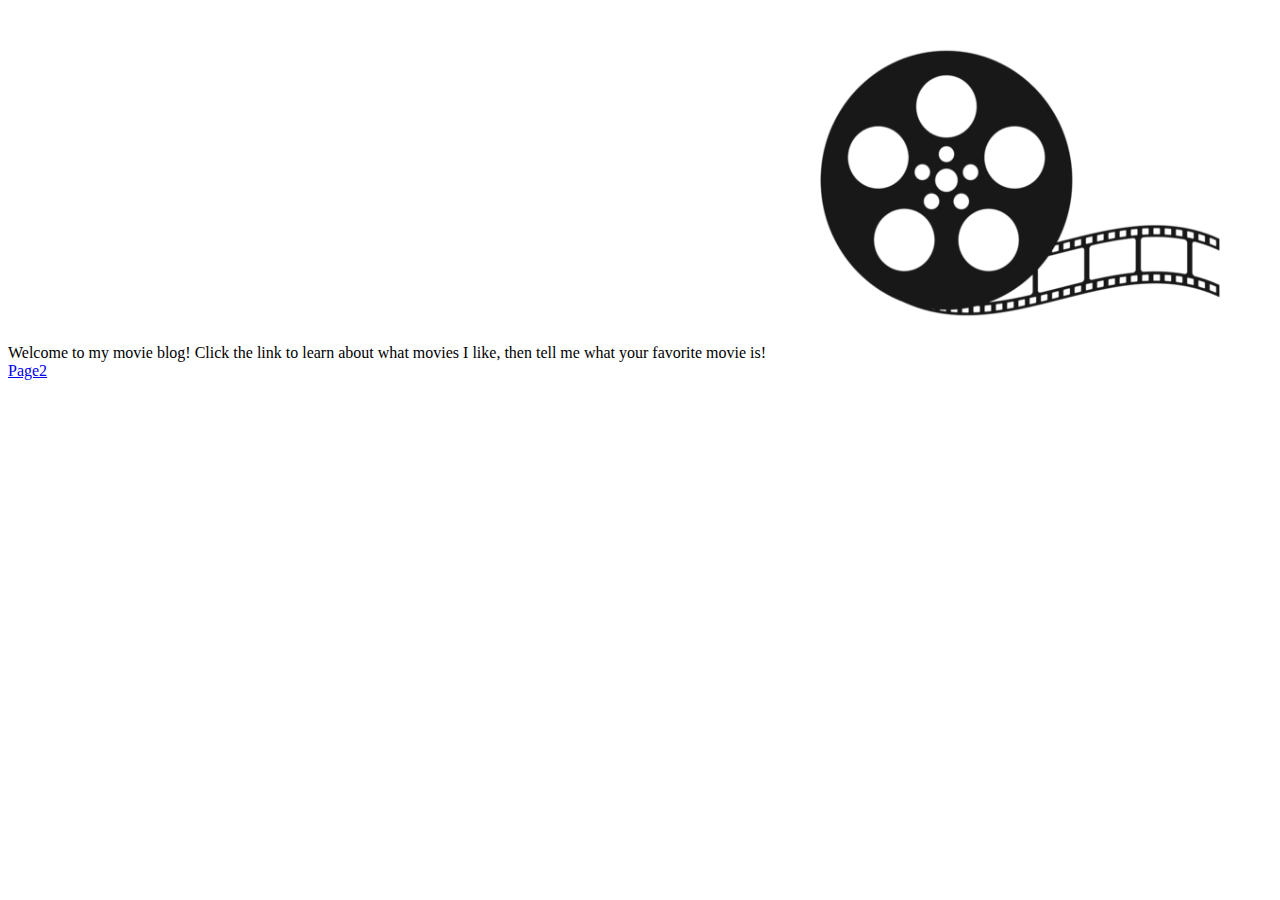
<file: Week6/index.html>
<html>
    <title>my website</title>
    <head>
        <!--I will fill this in later-->
    </head>
    <body>
        Welcome to my movie blog! Click the link to learn about what movies I like, then tell me what your favorite movie is!
        <img src="filmreel.png" height="350" width="500"> <br>
        <a href="page2.html">Page2</a>
    </body>
</html>
</file>
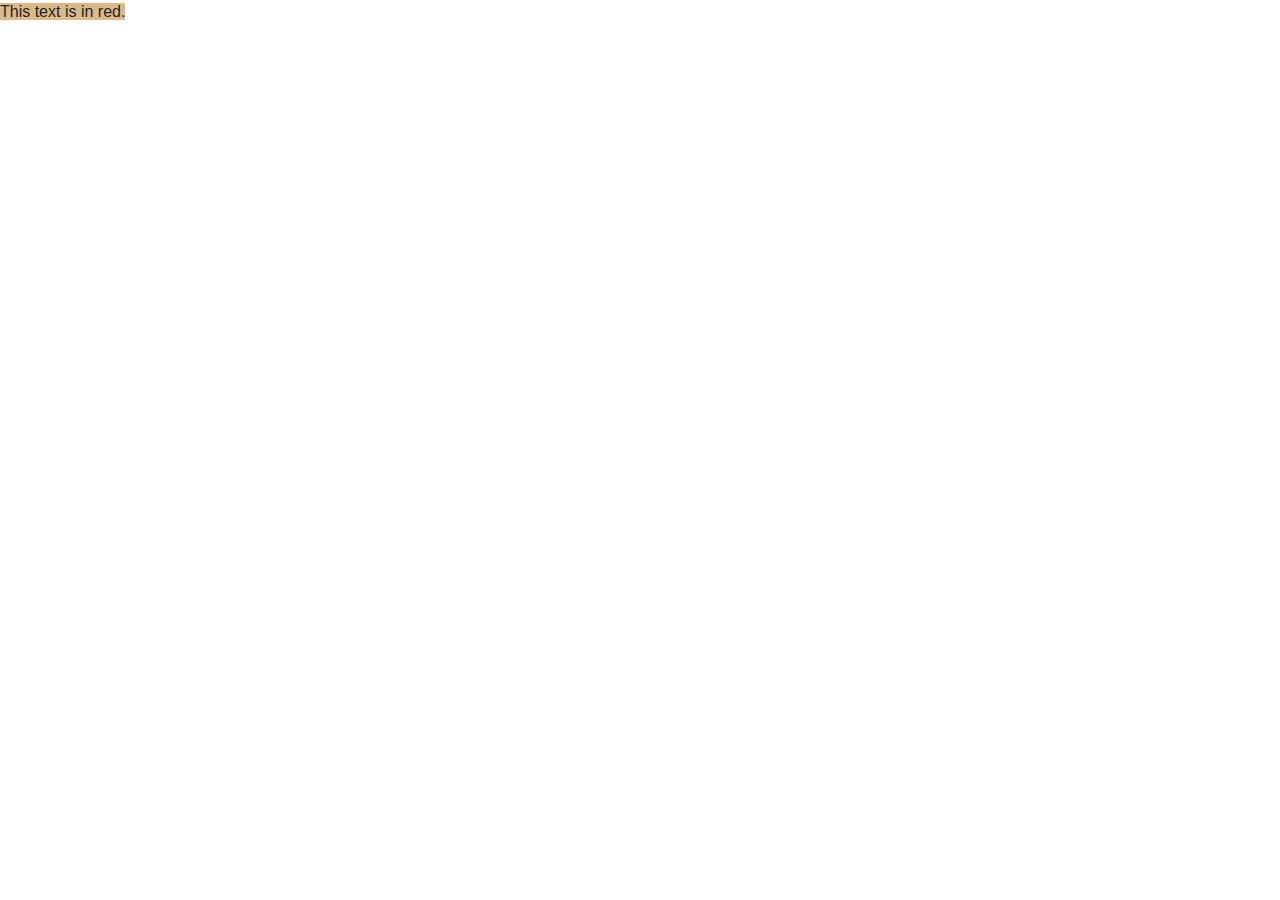
<file: Week7/index.html>
<html>
<head>
    <link rel="stylesheet" type="text/css" href="mainstyle.css">
    <meta charset="utf-8">
<meta name="viewport" content="width=device-width, initial-scale=1">
<link rel="stylesheet" href="https://stackpath.bootstrapcdn.com/bootstrap/4.3.1/css/bootstrap.min.css" integrity="sha384-ggOyR0iXCbMQv3Xipma34MD+dH/1fQ784/j6cY/iJTQUOhcWr7x9JvoRxT2MZw1T" crossorigin="anonymous">
<script src="https://stackpath.bootstrapcdn.com/bootstrap/4.3.1/js/bootstrap.min.js" integrity="sha384-JjSmVgyd0p3pXB1rRibZUAYoIIy6OrQ6VrjIEaFf/nJGzIxFDsf4x0xIM+B07jRM" crossorigin="anonymous"></script>
</head>
<body>
    <span>This text is in red.</span>
</body>
</html>
</file>
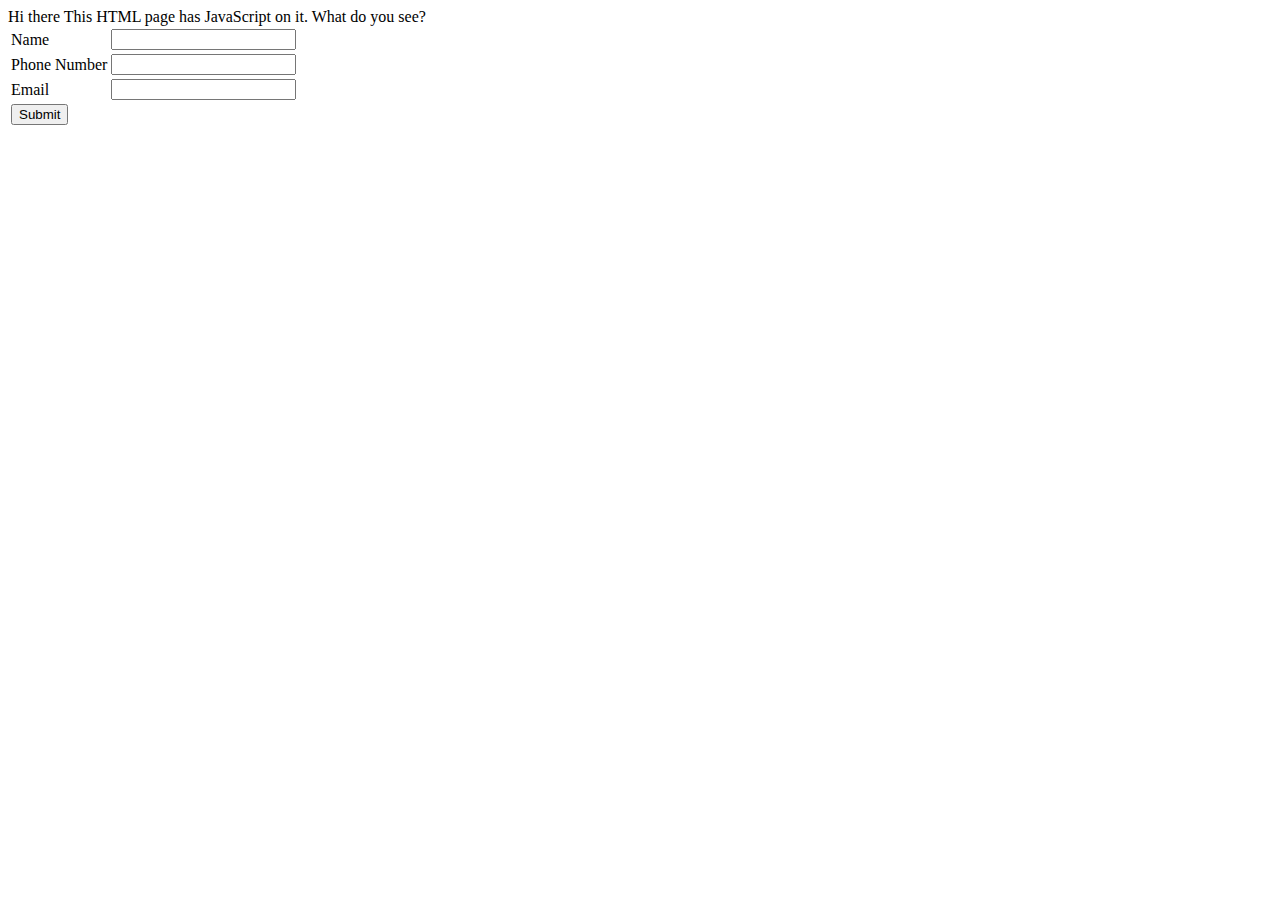
<file: Week8/index.html>
<html>
    <title>First Javascript Page!</title>
    <head>
        <script>
        document.write("Hi there");
    </script>
</head>
<body>
    This HTML page has JavaScript on it. What do you see?
</body>
</html>
<html>
    <title>Forms</title>
    <head>
        <script>
            function getData()
            {
                var name = document.getElementById("txtName").value;
                var phone = document.getElementById("txtPhone").value;
                var email = document.getElementById("txtEmail").value;

                document.getElementById("finalResult").innerHTML = "name: " + name + " phone: " + phone + " email: " + email;
            }
        </script>
    </head>
    <body>
        <table>
            <tr>
                <td>Name</td>
                <td><input type="text" id="txtName"></td>
            </tr>
            <tr>
                <td>Phone Number</td>
                <td><input type="text" id="txtPhone"></td>
            </tr>
            <tr>
                <td>Email</td>
                <td><input type="text" id="txtEmail"></td>
              </tr>
            <tr>
                <td colspan="2"><button id="btnSubmit" onClick="getData();">Submit</button></td>
            </tr>
        </table>
        <div id="finalResult"></div>
    </body>
 </html>
</file>
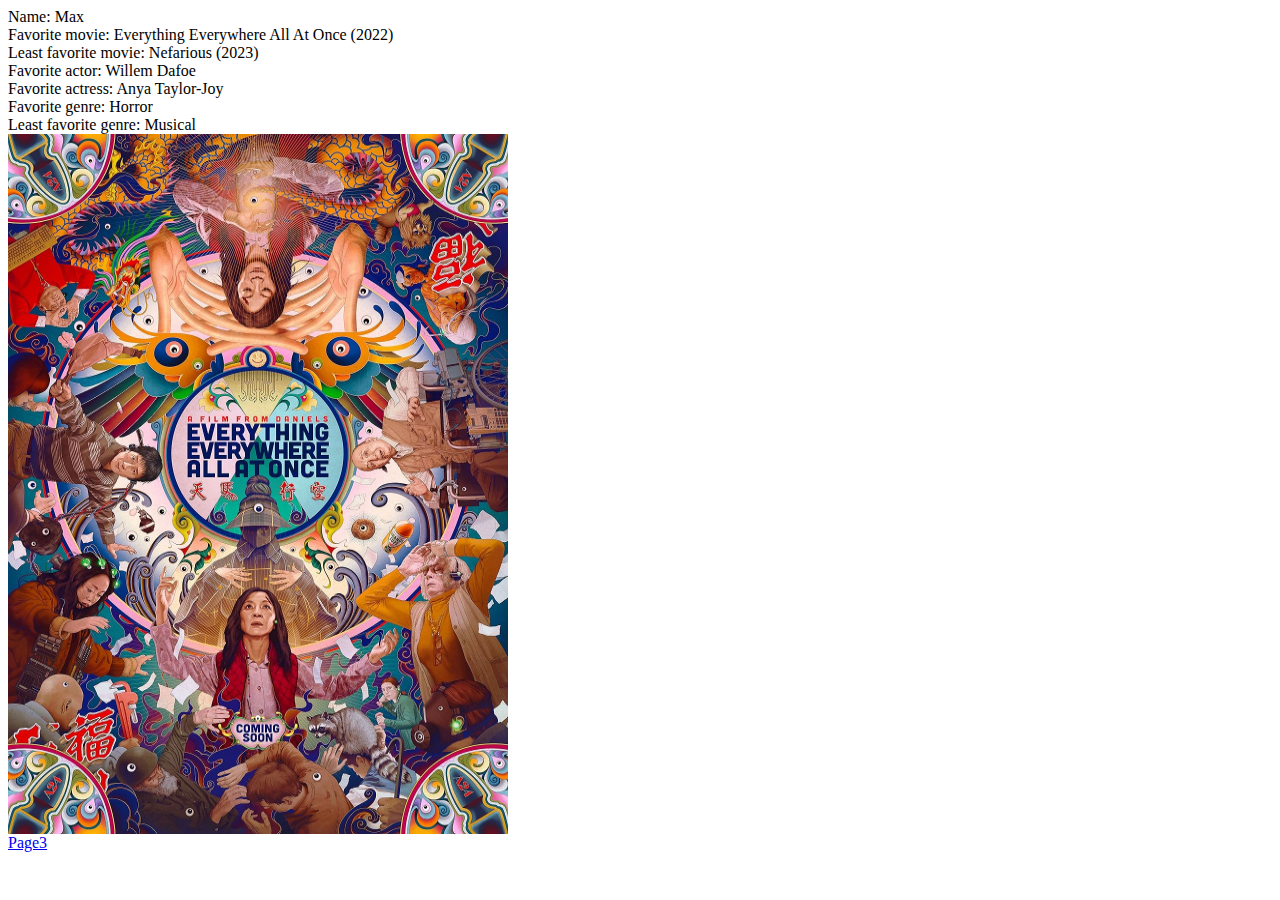
<file: Week6/page2.html>
<html>
    <title>page 2</title>
    <head>
        <!--I will fill this in later-->
    </head>
    <body>
        Name: Max <br>
        Favorite movie: Everything Everywhere All At Once (2022) <br>
        Least favorite movie: Nefarious (2023) <br>
        Favorite actor: Willem Dafoe <br>
        Favorite actress: Anya Taylor-Joy <br>
        Favorite genre: Horror <br>
        Least favorite genre: Musical <br>
        <img src="eeaao.jpg" height="700" width="500"> <br>
    </body>
    <a href="page3.html">Page3</a>
</html>
</file>
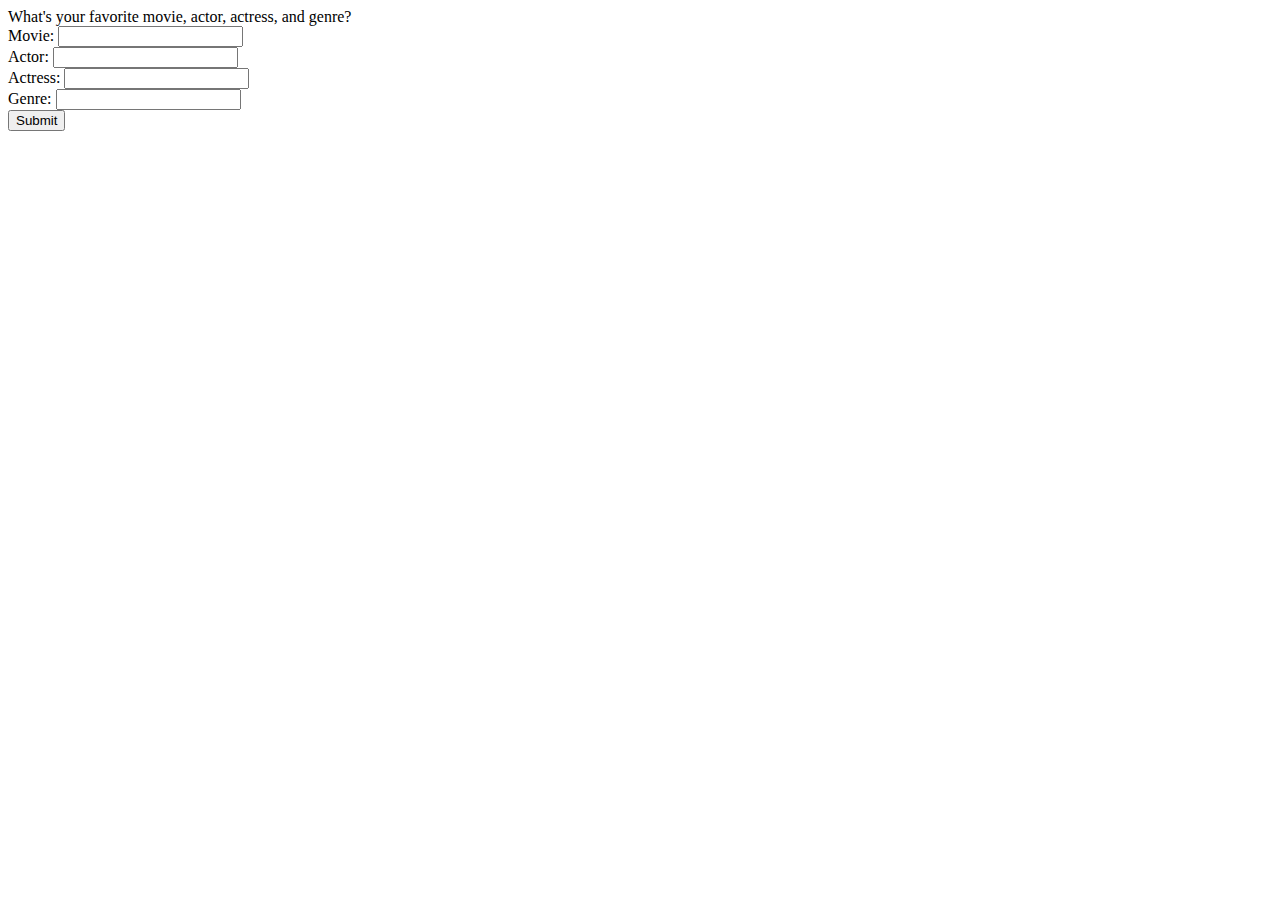
<file: Week6/page3.html>
<html>
    <title>page 3</title>
    <head>
        <!--I will fill this in later-->
    </head>
    <body>
        What's your favorite movie, actor, actress, and genre?
        <br>
        <form>
            Movie: <input type="text"> <br>
            Actor: <input type="text"> <br>
            Actress: <input type="text"> <br>
            Genre: <input type="text"> <br>
            <button type="button">Submit</button>
        </form>
    </body>
</html>
</file>
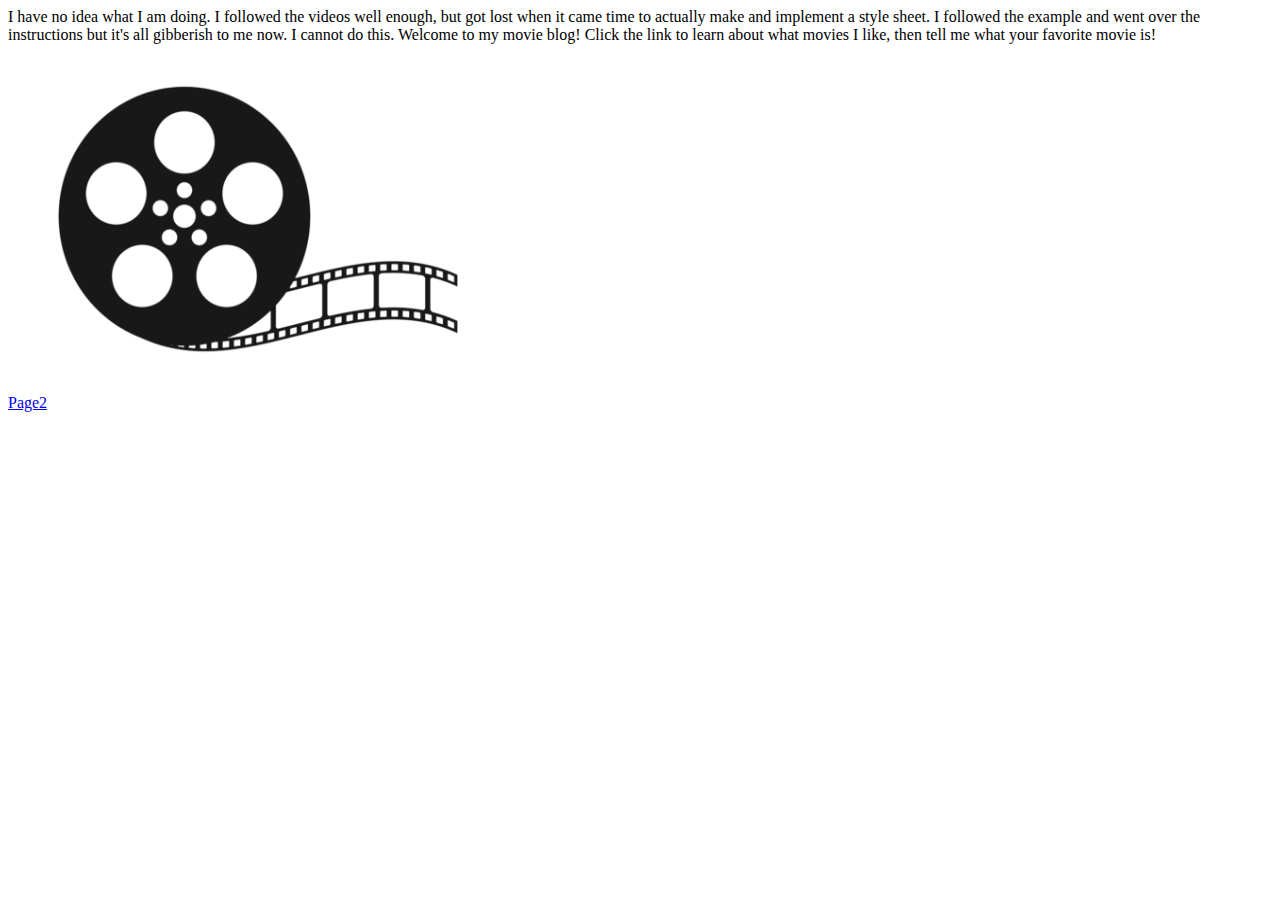
<file: Week7/index copy.html>
<html>
    <title>my website</title>
    <head>
        I have no idea what I am doing. I followed the videos well enough, but got lost when it came time to actually make and implement a style sheet. I followed the example and went over the instructions but it's all gibberish to me now. I cannot do this.
            
    </head>
    <body>
        Welcome to my movie blog! Click the link to learn about what movies I like, then tell me what your favorite movie is!
        <img src="filmreel.png" height="350" width="500"> <br>
        <a href="page2.html">Page2</a>
    </body>
</html>
</file>
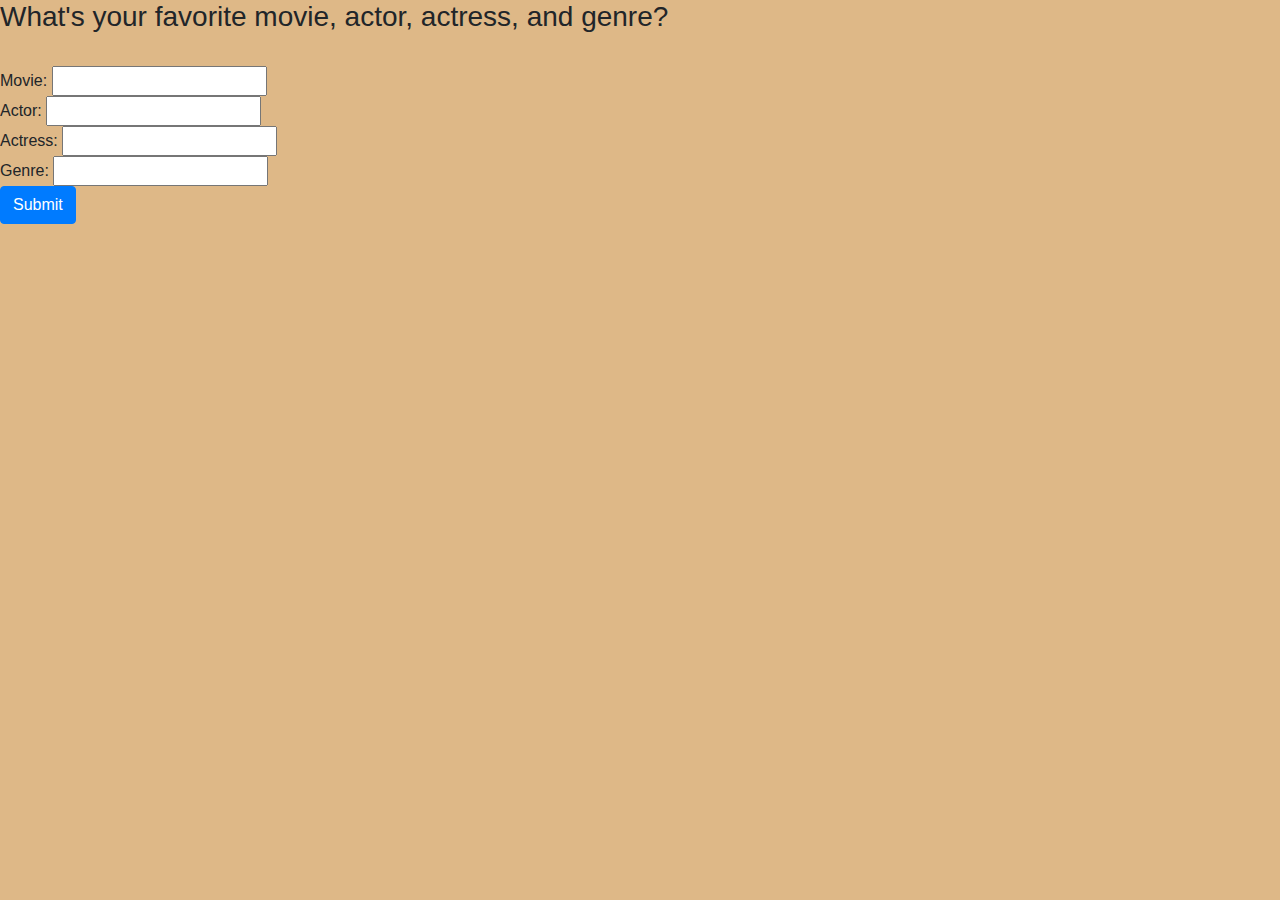
<file: Week8/page3.html>
<html>
    <title>page 3</title>
    <head>
        <link rel="stylesheet" href="https://stackpath.bootstrapcdn.com/bootstrap/4.3.1/css/bootstrap.min.css" integrity="sha384-ggOyR0iXCbMQv3Xipma34MD+dH/1fQ784/j6cY/iJTQUOhcWr7x9JvoRxT2MZw1T" crossorigin="anonymous">
        <script>
        function getData() {
            var movie = document.getElementById("Movie").value;
            var actor = document.getElementById("Actor").value;
            var actress = document.getElementById("Actress").value;
            var genre = document.getElementById("Genre").value;
            
            console.log("Movie:", movie, "Actor:", actor, "Actress:", actress, "Genre:", genre);
        }

        function movieValidation() {
            var movie = document.getElementById("Movie");
            if (movie.value == "") {
                movie.style.border = '5px solid';
                movie.style.borderColor = 'red';
                return false;
            }
            movie.style.border = '';
            return true;
        }

        function actorValidation() {
            var actor = document.getElementById("Actor");
            if (actor.value == "") {
                actor.style.border = '5px solid';
                actor.style.borderColor = 'red';
                return false;
            }
            actor.style.border = '';
            return true;
        }

        function actressValidation() {
            var actress = document.getElementById("Actress");
            if (actress.value == "") {
                actress.style.border = '5px solid';
                actress.style.borderColor = 'red';
                return false;
            }
            actress.style.border = '';
            return true;
        }

        function genreValidation() {
            var genre = document.getElementById("Genre");
            if (genre.value == "") {
                genre.style.border = '5px solid';
                genre.style.borderColor = 'red';
                return false;
            }
            genre.style.border = '';
            return true;
        }

        window.onload = function() {
            var submitButton = document.getElementById("btnSubmit");
            submitButton.addEventListener('click', function(e) {
                e.preventDefault(); 
                var isMovieValid = movieValidation();
                var isActorValid = actorValidation();
                var isActressValid = actressValidation();
                var isGenreValid = genreValidation();

                if (isMovieValid && isActorValid && isActressValid && isGenreValid) {
                    getData();
                    document.querySelector('form').submit();
                }
            });
        }
        </script>
    </head>
    <body style="background-color: burlywood;">
        <h3>What's your favorite movie, actor, actress, and genre?</h3>
        <br>
        <form>
            Movie: <input type="text" id="Movie"> <br>
            Actor: <input type="text" id="Actor"> <br>
            Actress: <input type="text" id="Actress"> <br>
            Genre: <input type="text" id="Genre"> <br>
            <button id="btnSubmit" class="btn btn-primary">Submit</button>
        </form>
    </body>
</html>
</file>
<file: Week7/mainstyle.css>
span{
    background-color: burlywood;
}

    .redtext{ 
        color: red;
    }
#linkmodify{
    text-decoration: none;
    color: darkslateblue;
}
body{
    background-color: palegoldenrod;
    font-family:Arial, Helvetica, sans-serif;
    text-align: center;
}
</file>
